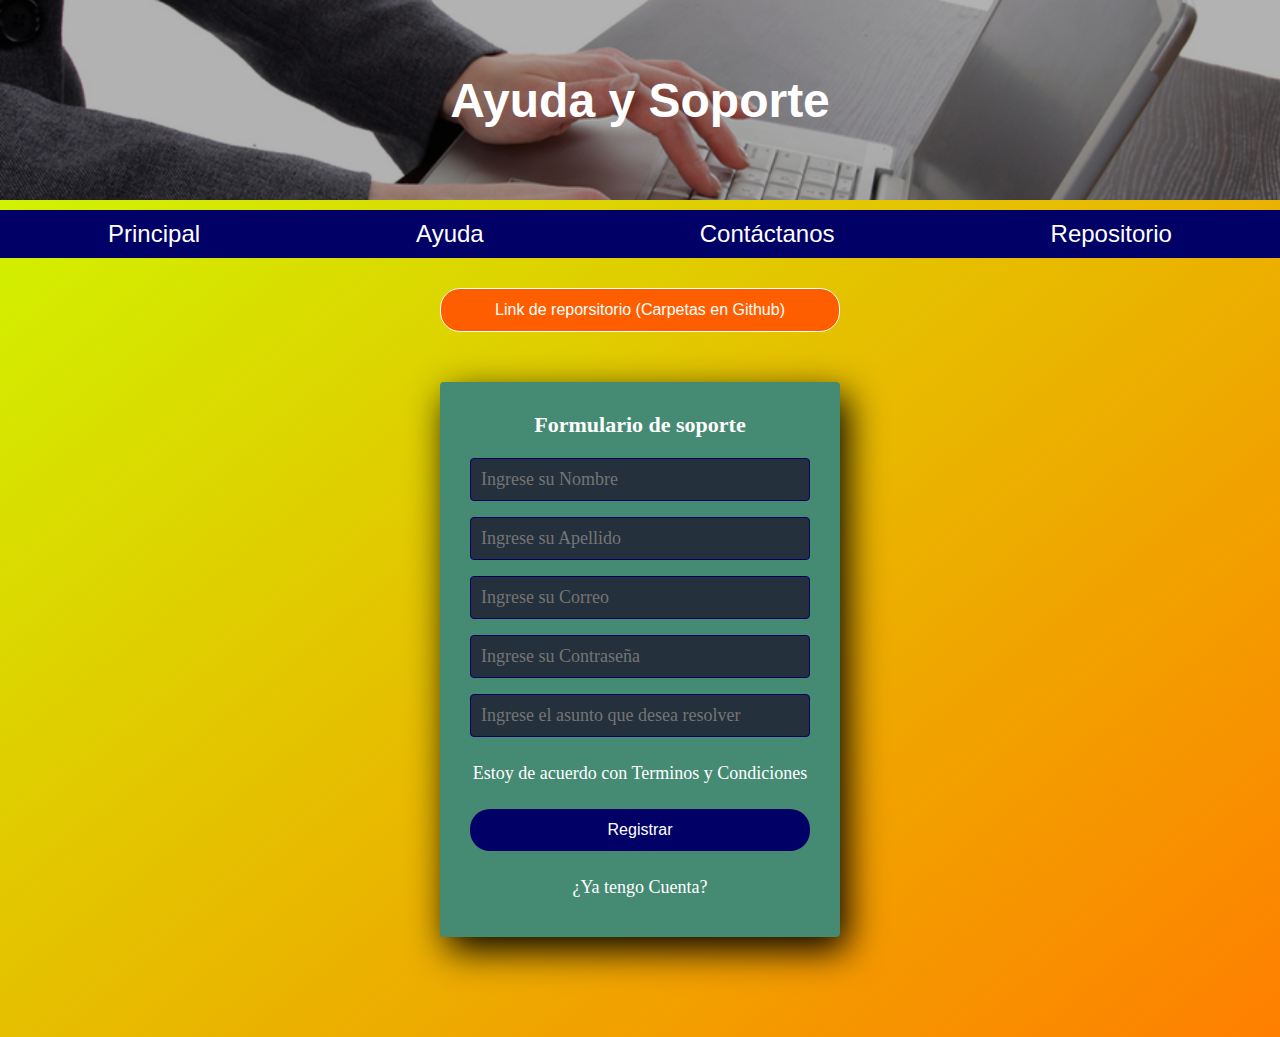
<file: ayuda.html>
<!DOCTYPE html>
<html lang="en">
<head>
    <meta charset="UTF-8">
    <meta http-equiv="X-UA-Compatible" content="IE=edge">
    <meta name="viewport" content="width=device-width, initial-scale=1.0">
    <title>Ayuda & Soporte</title>
    <link rel="stylesheet" href="css/form.css">
</head>
<body>
  <header id="inicio2">
    <div class="titulo">
      <h1>Ayuda y Soporte</h1>
    </div>
  </header>
    <nav class="navegacion-principal">
        <li><a href="index.html">Principal</a></li>
        <li><a href="ayuda.html">Ayuda</a></li>
        <li><a href="contacto.html">Cont&aacute;ctanos</a>
        </li>
      
        <li class="dropdown">
          <a class="dropbtn">Repositorio</a>
          <div class="dropdown-content">
            <a href="https://david2508.github.io/unidad2david/index.html">David Merino</a>
          <a href="https://motta007x.github.io/blog_personalweb/">Jorge Luis Mota</a>
          <a href="https://jugheadriv.github.io/practiuni2/">Ricardo Ibáñez</a>
          </div>
        </li>
      </nav>

      <div class="boton-git">
      <a href="https://github.com/Motta007x/practicasu2/tree/master"> Link de reporsitorio (Carpetas en Github)</a>
    </div>
    <section class="form-register">

        <h4>Formulario de soporte</h4>
        <input class="controles" type="text" name="nombres" id="nombres" placeholder="Ingrese su Nombre">
        <input class="controles" type="text" name="apellidos" id="apellidos" placeholder="Ingrese su Apellido">
        <input class="controles" type="email" name="correo" id="correo" placeholder="Ingrese su Correo">
        <input class="controles" type="password" name="correo" id="correo" placeholder="Ingrese su Contraseña">
        <input class="controles" type="text" name="asunto" id="asunto" placeholder="Ingrese el asunto que desea resolver">
        <p>Estoy de acuerdo con <a href="#">Terminos y Condiciones</a></p>
        <input class="botons" type="submit" value="Registrar">
        <p><a href="#">¿Ya tengo Cuenta?</a></p>
    
      </section>
</body>
</html>
</file>
<file: css/form.css>
@import url(styles.css);
* {
  margin: 0;
  padding: 0;
  box-sizing: border-box;
}

body {
  background: linear-gradient(to bottom right, #ccff00, #ff7f00);
}

.form-register {
  width: 400px;
  background: #458b74;
  padding: 30px;
  margin: auto;
  margin-top: 50px;
  margin-bottom: 100px;
  border-radius: 4px;
  font-family: 'calibri';
  color: white;
  box-shadow: 7px 13px 37px #000;
}

.form-register h4 {
  font-size: 22px;
  margin-bottom: 20px;
}

.controles {
  width: 100%;
  background: #24303c;
  padding: 10px;
  border-radius: 4px;
  margin-bottom: 16px;
  border: 1px solid #000066;
  font-family: 'calibri';
  font-size: 18px;
  color: white;
}

.form-register p {
  height: 40px;
  text-align: center;
  font-size: 18px;
  line-height: 40px;
}

.form-register a {
  color: white;
  text-decoration: none;
}

.form-register a:hover {
  color: white;
  text-decoration: underline;
}

.form-register .botons {
  width: 100%;
  background: #000066;
  border: none;
  padding: 12px;
  color: white;
  margin: 16px 0;
  font-size: 16px;
  border-radius: 20px;
}
</file>
